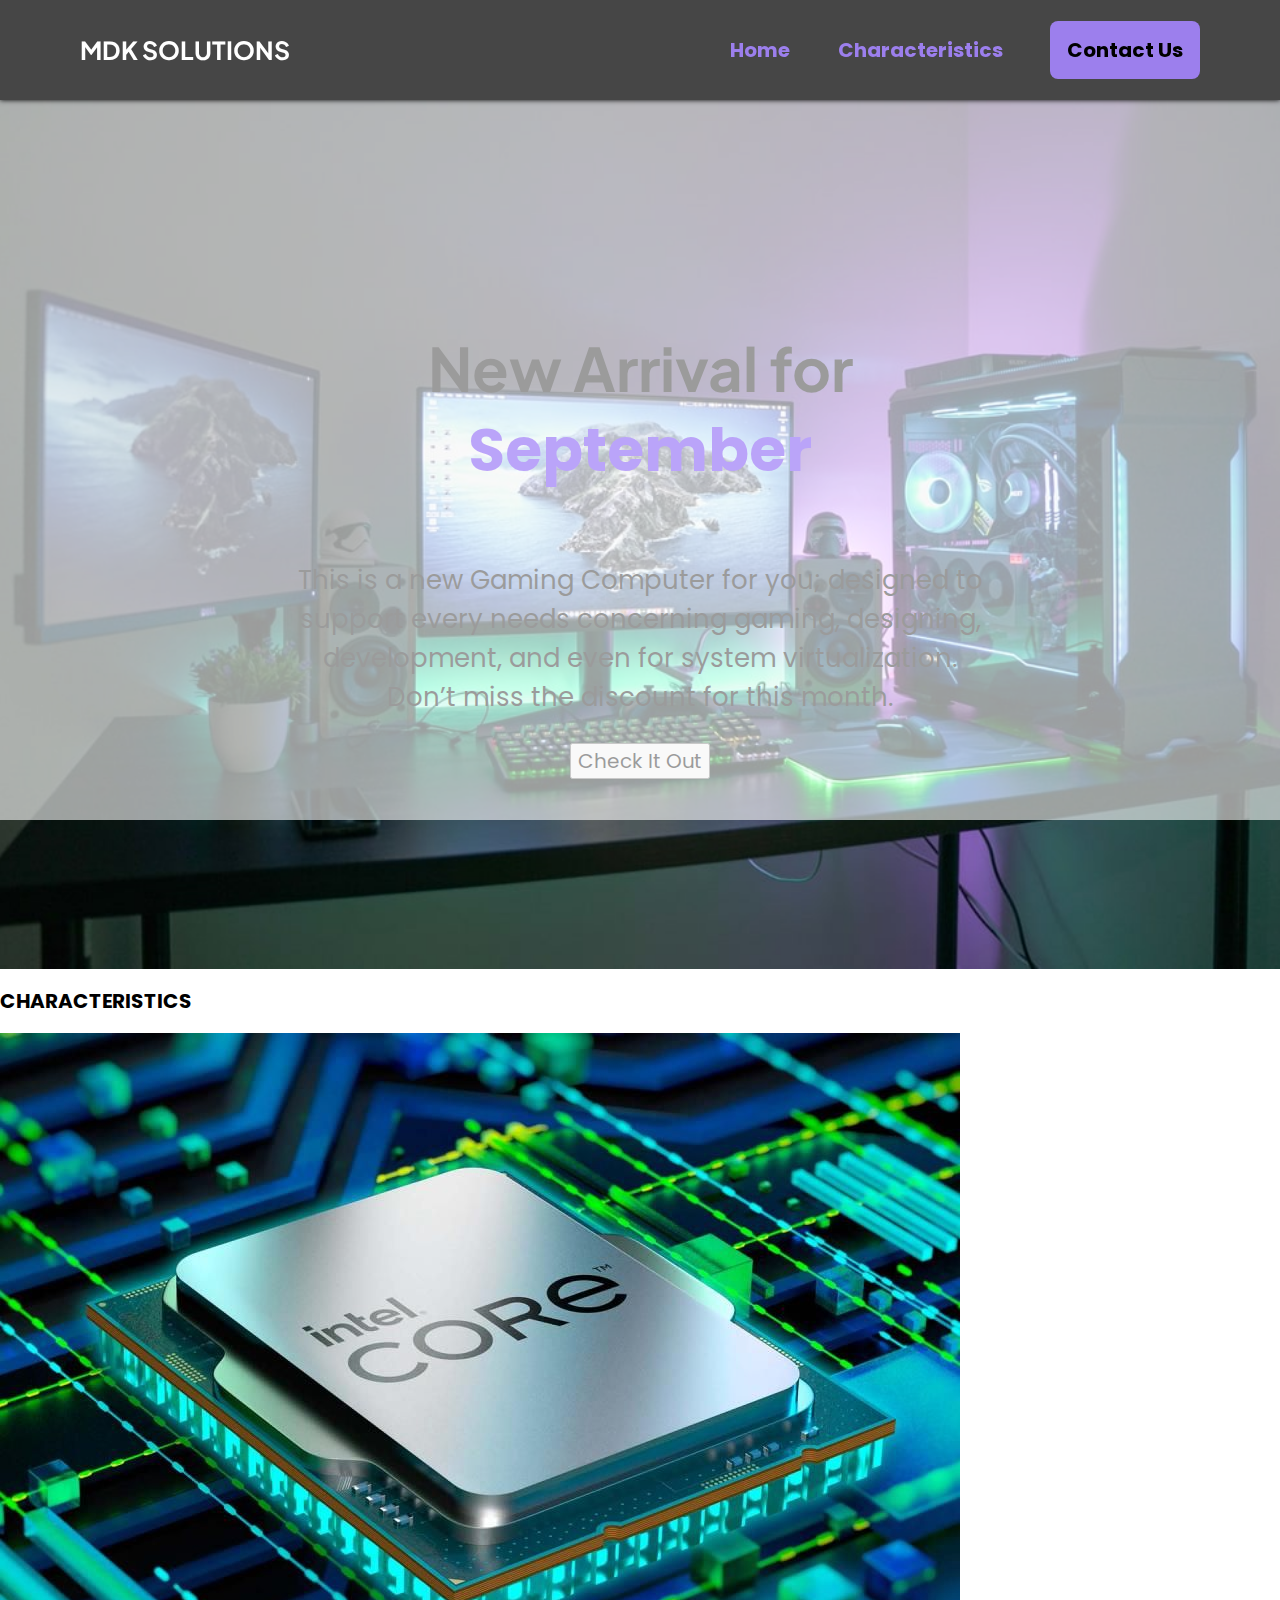
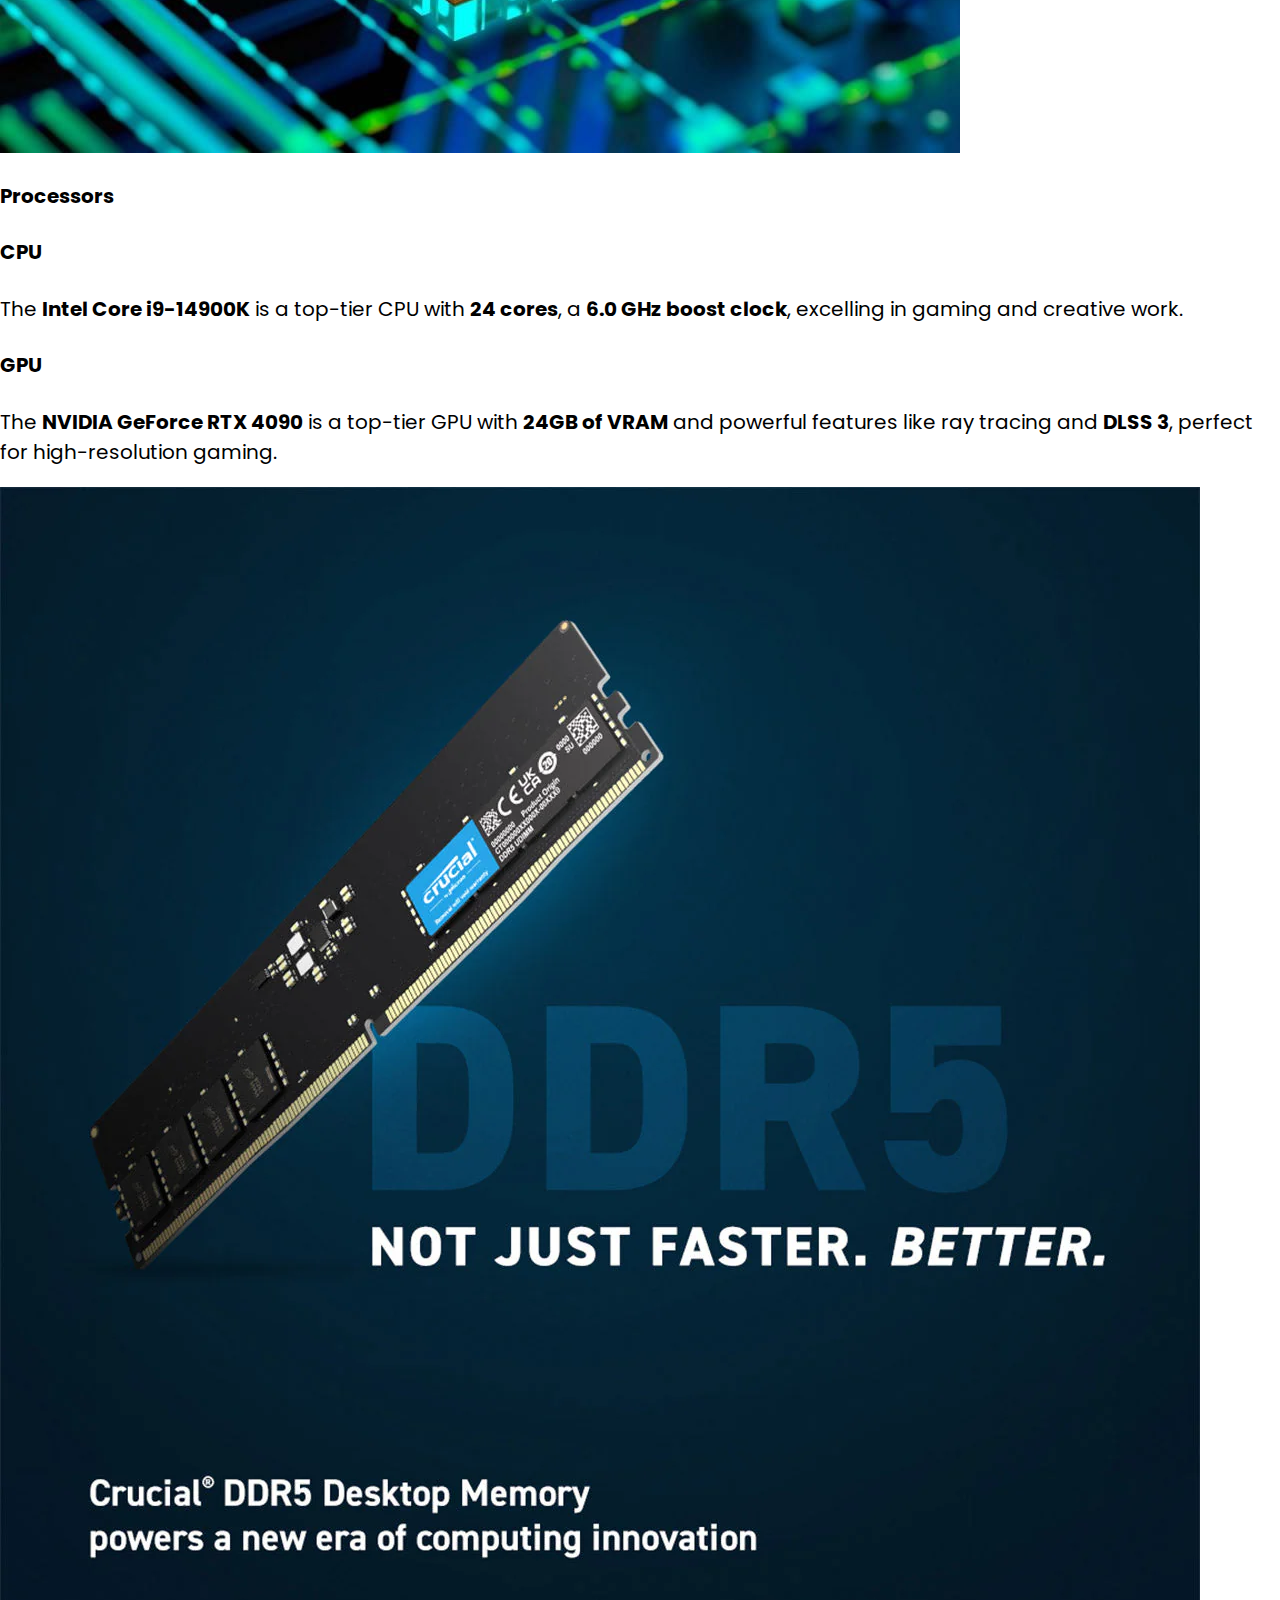
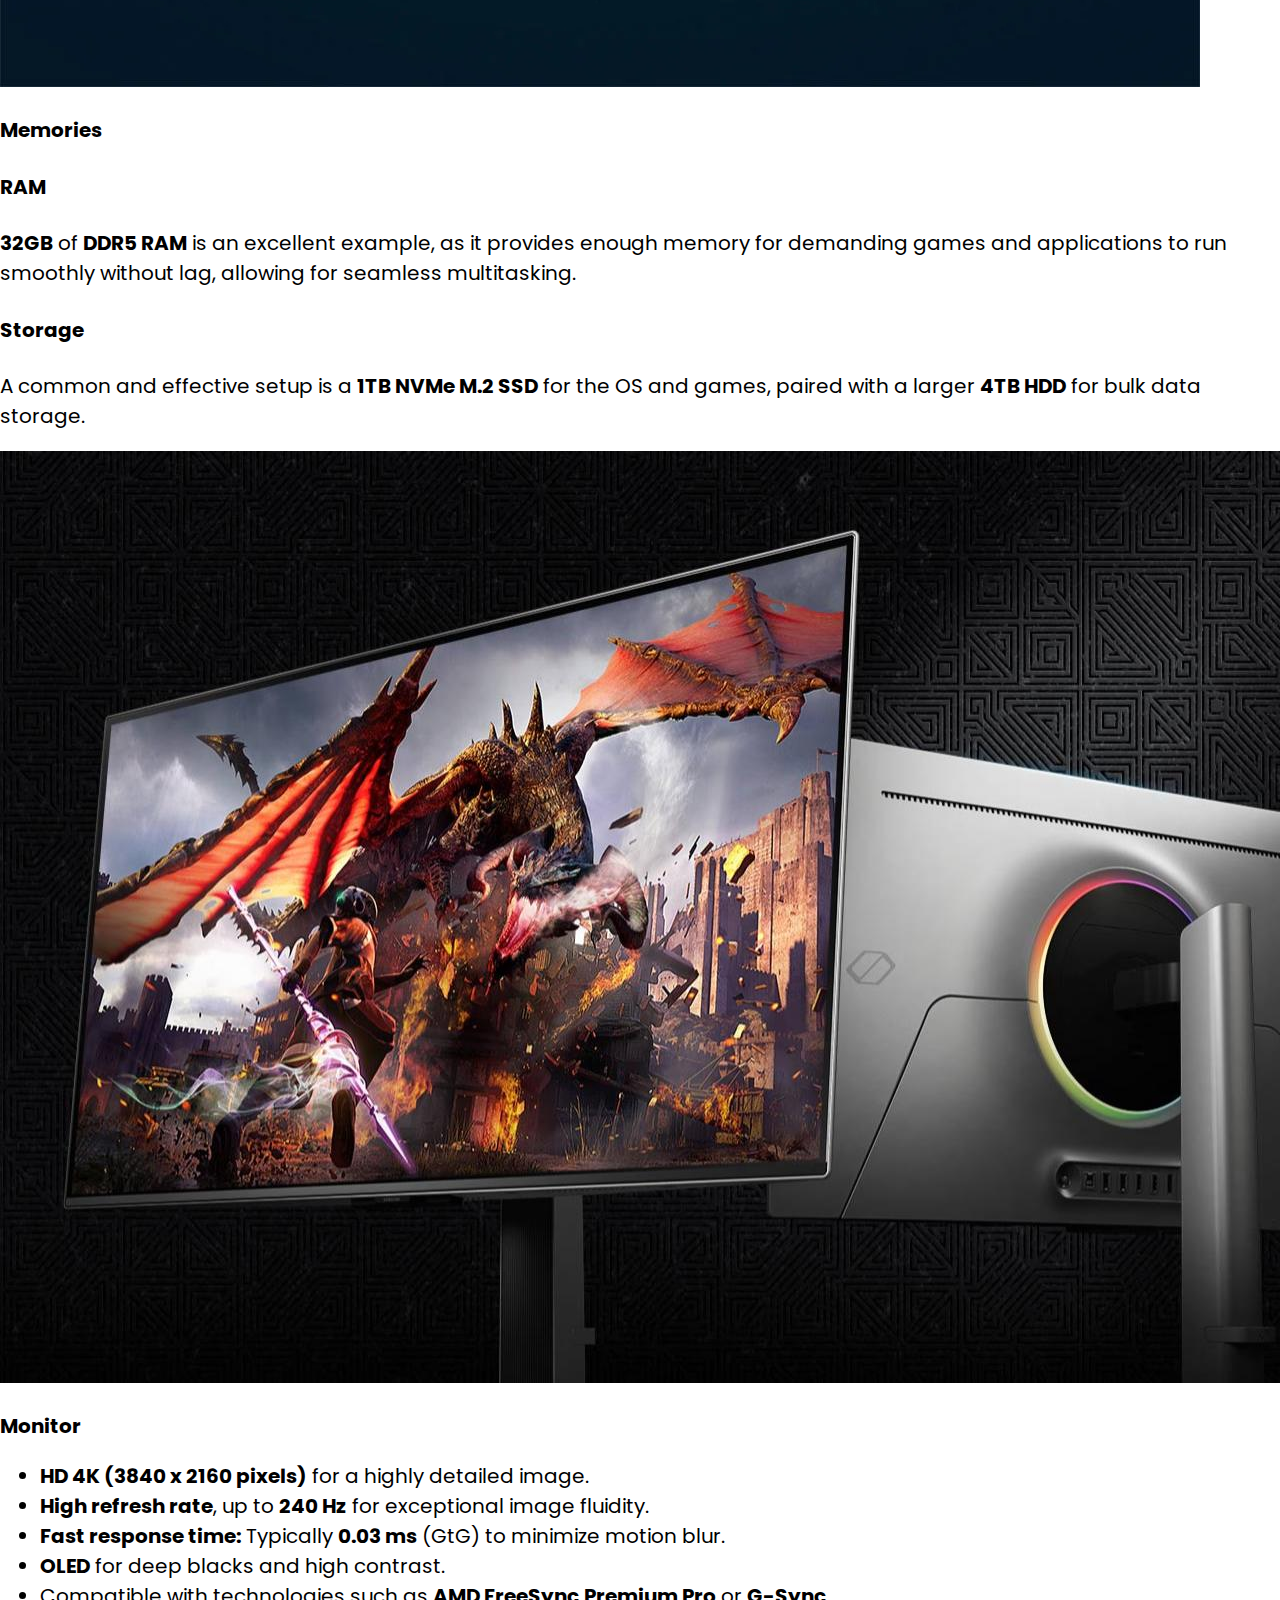
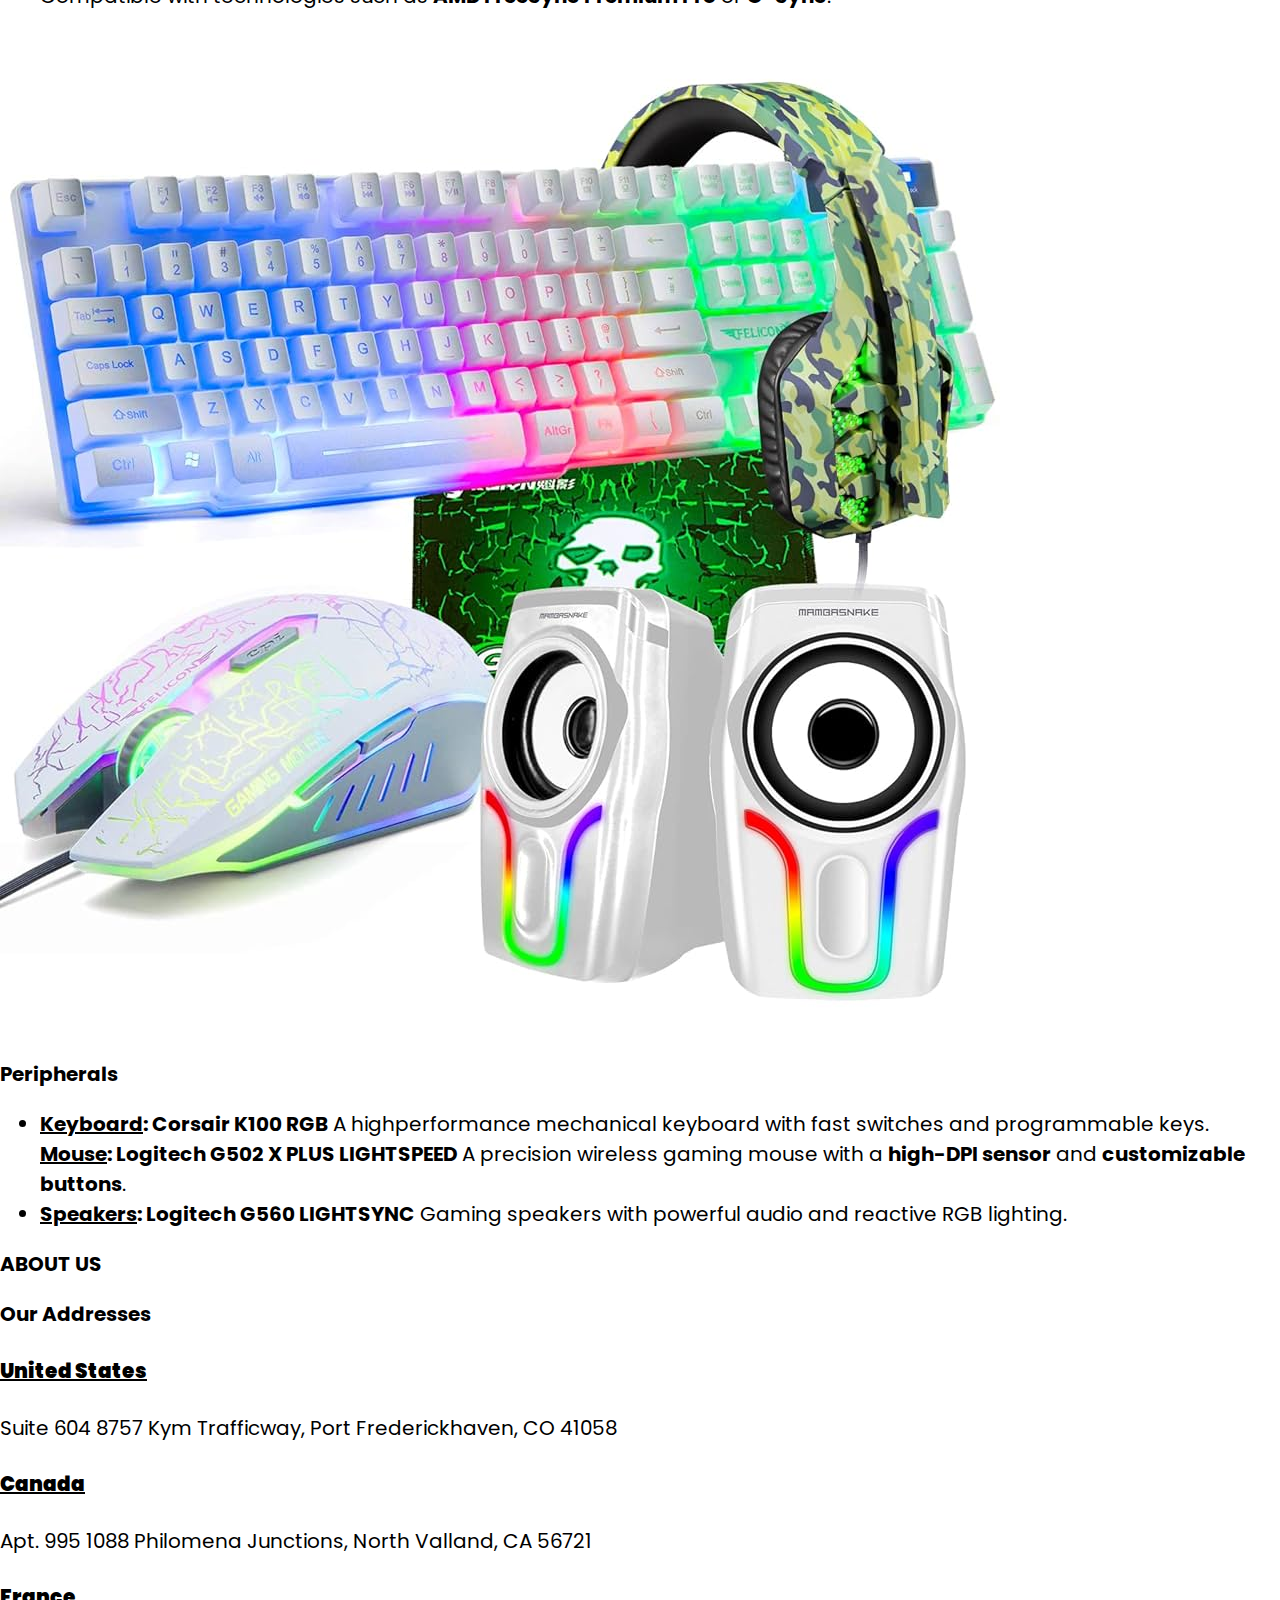
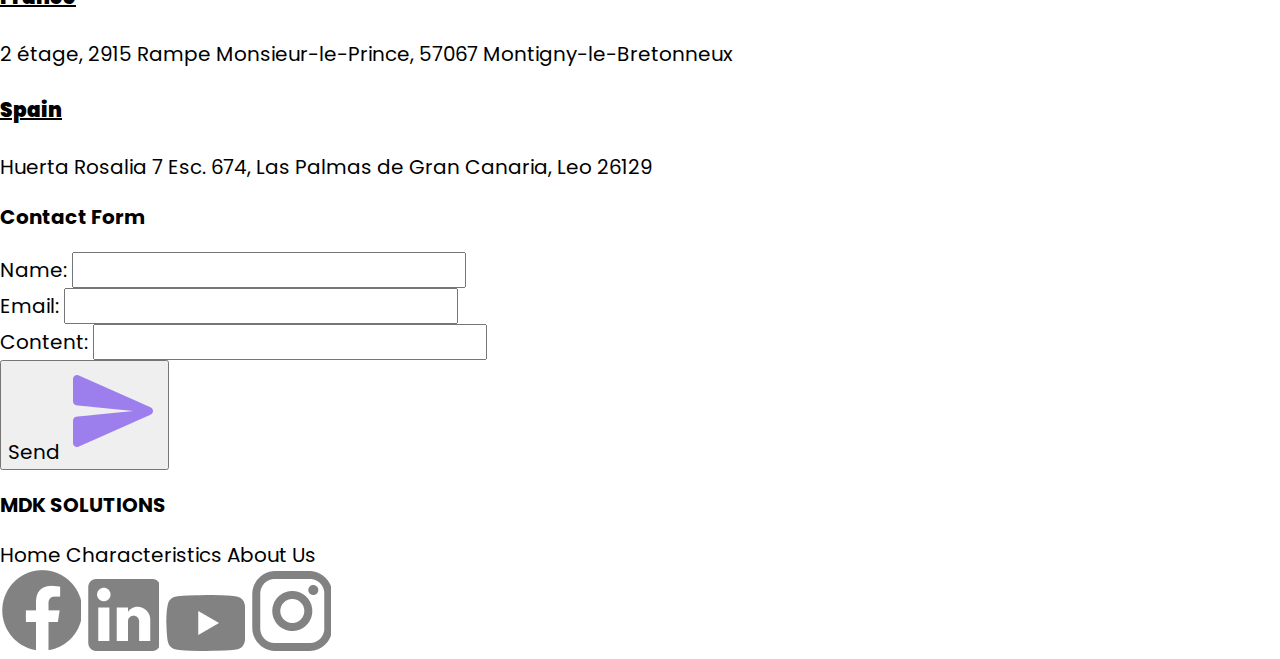
<file: LandingPage/index.html>
<!DOCTYPE html>
<html lang="en">
<head>
  <meta charset="UTF-8">
  <meta name="viewport" content="width=device-width, initial-scale=1.0">
  <title>Landing Page</title>
  <link rel="preconnect" href="https://fonts.googleapis.com">
  <link rel="preconnect" href="https://fonts.gstatic.com" crossorigin>
  <link href="https://fonts.googleapis.com/css2?family=Inter:ital,opsz,wght@0,14..32,100..900;1,14..32,100..900&family=Plus+Jakarta+Sans:ital,wght@0,200..800;1,200..800&family=Poppins:ital,wght@0,100;0,200;0,300;0,400;0,500;0,600;0,700;0,800;0,900;1,100;1,200;1,300;1,400;1,500;1,600;1,700;1,800;1,900&display=swap" rel="stylesheet">
  <link rel="stylesheet" href="style.css">
</head>
<body>
  <header>
    <h3>MDK SOLUTIONS</h3>
    <nav>
      <a href="">Home</a>
      <a href="#characteristics">Characteristics</a>
      <a href="#about">
        <button>Contact Us</button>
      </a>
    </nav>
  </header>
  <main>
    <section class="section_hero">
      <div class="cover"></div>
      <div class="hero_content">
        <h1>New Arrival for <span>September</span></h1>
        <p>This is a new Gaming Computer for you; designed to support every needs concerning gaming, designing, development, and even for system virtualization. Don’t miss the discount for this month.</p>
        <a href=""><button>Check It Out</button></a>
      </div>
    </section>
    <section class="section_charact" id="Characteristics">
      <h2>CHARACTERISTICS</h2>
      <article>
        <div class="desc_image">
          <img src="assets/img/processor.jpg" alt="Processor Image">
        </div>
        <div class="description">
          <h3>Processors</h3>
          <div>
            <h4>CPU</h4>
            <p>
              The <strong>Intel Core i9-14900K</strong> is a top-tier CPU with <strong>24 cores</strong>, a <strong>6.0 GHz boost clock</strong>, excelling in gaming and creative work.
            </p>
          </div>
          <div>
            <h4>GPU</h4>
            <p>
              The <strong>NVIDIA GeForce RTX 4090</strong> is a top-tier GPU with <strong>24GB of VRAM</strong> and powerful features like ray tracing and <strong>DLSS 3</strong>, perfect for high-resolution gaming.
            </p>
          </div>
        </div>
      </article>
      <article>
        <div class="desc_image">
          <img src="assets/img/ddr5.webp" alt="DDR5 Image">
        </div>
        <div class="description">
          <h3>Memories</h3>
          <div>
            <h4>RAM</h4>
            <p>
              <strong>32GB</strong> of <strong>DDR5 RAM</strong> is an excellent example, as it provides enough memory for demanding games and applications to run smoothly without lag, allowing for seamless multitasking.
            </p>
          </div>
          <div>
            <h4>Storage</h4>
            <p>
              A common and effective setup is a <strong>1TB NVMe M.2 SSD</strong> for the OS and games, paired with a larger <strong>4TB HDD</strong> for bulk data storage.
            </p>
          </div>
        </div>
      </article>
      <article>
        <div class="desc_image">
          <img src="assets/img/samsung-odyssey-oled-g8.jpg" alt="Samsung Monitor Image">
        </div>
        <div class="description">
          <h3>Monitor</h3>
          <div>
            <ul>
              <li>
                <strong>HD 4K (3840 x 2160 pixels)</strong> for a highly detailed image.
              </li>
              <li>
                <strong>High refresh rate</strong>, up to <strong>240 Hz</strong> for exceptional image fluidity.
              </li>
              <li>
                <strong>Fast response time:</strong> Typically <strong>0.03 ms</strong> (GtG) to minimize motion blur.
              </li>
              <li>
                <strong>OLED</strong> for deep blacks and high contrast.
              </li>
              <li>
                Compatible with technologies such as <strong>AMD FreeSync Premium Pro</strong> or <strong>G-Sync</strong>.
              </li>
            </ul>
          </div>
        </div>
      </article>
      <article>
        <div class="desc_image">
          <img src="assets/img/peripherals.jpg" alt="Peripherals Image">
        </div>
        <div class="description">
          <h3>Peripherals</h3>
          <div>
            <ul>
              <li>
                <strong><u>Keyboard</u>: Corsair K100 RGB</strong> A highperformance mechanical keyboard with fast switches and programmable keys.
              </li>
              <strong><u>Mouse</u>: Logitech G502 X PLUS LIGHTSPEED</strong> A precision wireless gaming mouse with a <strong>high-DPI sensor</strong> and <strong>customizable buttons</strong>.
              <li>
                <strong><u>Speakers</u>: Logitech G560 LIGHTSYNC</strong> Gaming speakers with powerful audio and reactive RGB lighting.
              </li>
            </ul>
          </div>
        </div>
      </article>
    </section>

    <section class="section_about" id="about">
      <h2>ABOUT US</h2>
      <div class="about_content">
        <div class="about_address">
          <h3>Our Addresses</h3>
          <div class="address_content">
            <div class="add_country">
              <h4><strong><u>United States</u></strong></h4>
              <p>
                Suite 604 8757 Kym Trafficway, Port Frederickhaven, CO 41058
              </p>
            </div>
            <div class="add_country">
              <h4><strong><u>Canada</u></strong></h4>
              <p>
                Apt. 995 1088 Philomena Junctions, North Valland, CA 56721
              </p>
            </div>
            <div class="add_country">
              <h4><strong><u>France</u></strong></h4>
              <p>
                2 étage, 2915 Rampe Monsieur-le-Prince, 57067 Montigny-le-Bretonneux
              </p>
            </div>
            <div class="add_country">
              <h4><strong><u>Spain</u></strong></h4>
              <p>
                Huerta Rosalia 7 Esc. 674, Las Palmas de Gran Canaria, Leo 26129
              </p>
            </div>
          </div>
        </div>
        <div class="form">
          <h3>Contact Form</h3>
          <form action="/" method="post">
            <div>
              <label for="name">Name:</label>
              <input type="text" name="name" id="name">
            </div>
            <div>
              <label for="email">Email:</label>
              <input type="email" name="email" id="email">
            </div>
            <div>
              <label for="area">Content:</label>
              <input id="text" name="area">
            </div>
            <button>Send <img src="assets/icons/send.png" alt=""></button>
          </form>
        </div>
      </div>
    </section>
  </main>
  <footer>
    <h3>MDK SOLUTIONS</h3>
    <div class="footer_menu">
      <a href="">Home</a>
      <a href="#characteristics">Characteristics</a>
      <a href="#about">About Us</a>
    </div>
    <div class="footer_social">
      <img src="assets/icons/facebook.png" alt="facebook">
      <img src="assets/icons/linkedin.png" alt="linkedin">
      <img src="assets/icons/youttube.png" alt="youtube">
      <img src="assets/icons/instagram.png" alt="intagram">
    </div>
  </footer>
</body>
</html>
</file>
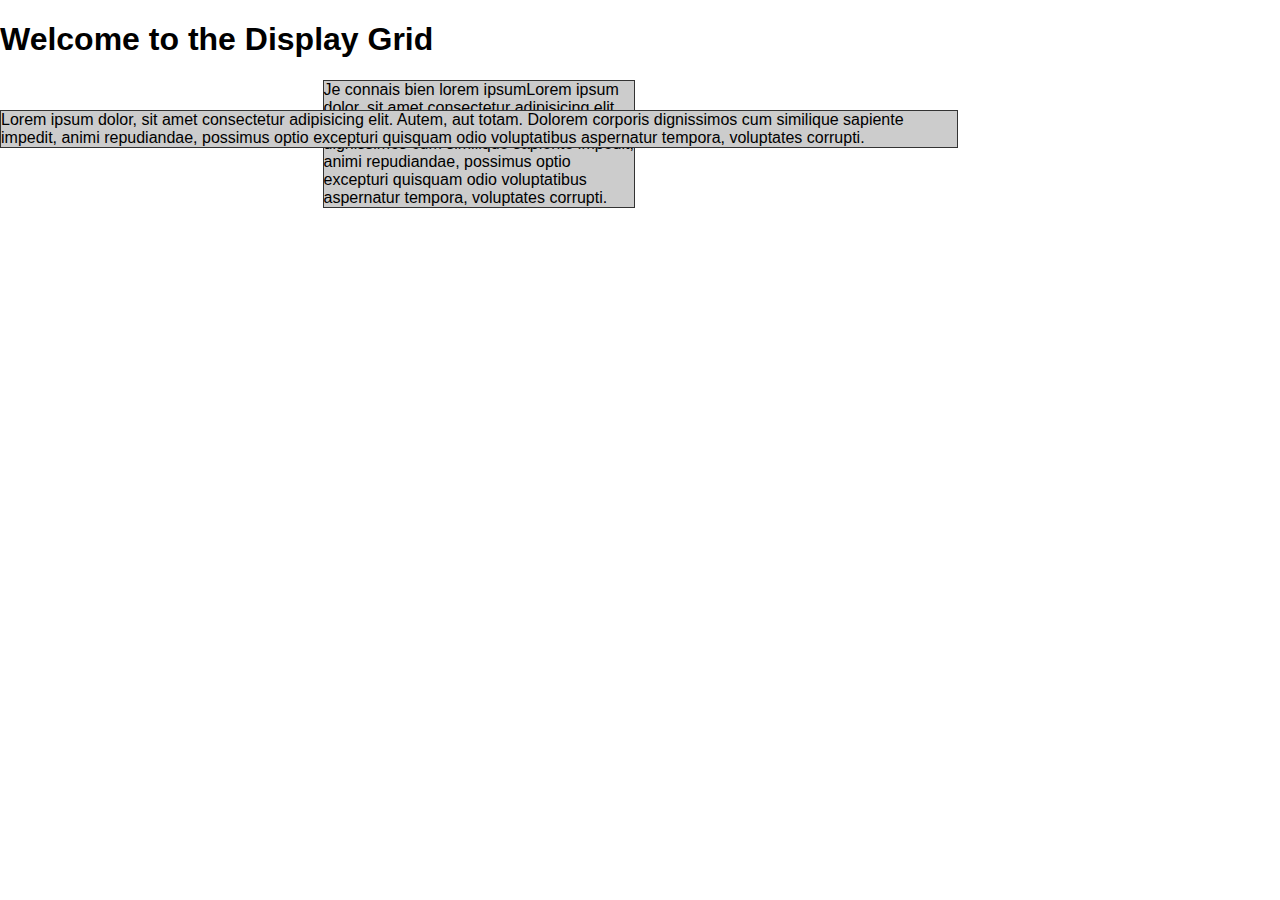
<file: HTML/display.html>
<!DOCTYPE html>
<html lang="en">
  <head>
    <meta charset="UTF-8" />
    <meta name="viewport" content="width=device-width, initial-scale=1.0" />
    <title>Display Grid</title>
    <link rel="stylesheet" href="display.css">
  </head>
  <body>
    <h1>Welcome to the Display Grid</h1>
    <section>
      <div class="child part1">
        Je connais bien lorem ipsumLorem ipsum dolor, sit amet consectetur adipisicing elit. Autem, aut
        totam. Dolorem corporis dignissimos cum similique sapiente impedit,
        animi repudiandae, possimus optio excepturi quisquam odio voluptatibus
        aspernatur tempora, voluptates corrupti.
      </div>
      <div class="child part2">
        Lorem ipsum dolor, sit amet consectetur adipisicing elit. Autem, aut
        totam. Dolorem corporis dignissimos cum similique sapiente impedit,
        animi repudiandae, possimus optio excepturi quisquam odio voluptatibus
        aspernatur tempora, voluptates corrupti.
      </div>
      <!-- <div class="child part3">
        Lorem ipsum dolor, sit amet consectetur adipisicing elit. Autem, aut
        totam. Dolorem corporis dignissimos cum similique sapiente impedit,
        animi repudiandae, possimus optio excepturi quisquam odio voluptatibus
        aspernatur tempora, voluptates corrupti.
      </div>
      <div class="child part4">
        Lorem ipsum dolor, sit amet consectetur adipisicing elit. Autem, aut
        totam. Dolorem corporis dignissimos cum similique sapiente impedit,
        animi repudiandae, possimus optio excepturi quisquam odio voluptatibus
        aspernatur tempora, voluptates corrupti.
      </div>
      <div class="child part5">
        Lorem ipsum dolor, sit amet consectetur adipisicing elit. Autem, aut
        totam. Dolorem corporis dignissimos cum similique sapiente impedit,
        animi repudiandae, possimus optio excepturi quisquam odio voluptatibus
        aspernatur tempora, voluptates corrupti.
      </div>
      <div class="child part6">
        Lorem ipsum dolor, sit amet consectetur adipisicing elit. Autem, aut
        totam. Dolorem corporis dignissimos cum similique sapiente impedit,
        animi repudiandae, possimus optio excepturi quisquam odio voluptatibus
        aspernatur tempora, voluptates corrupti.
      </div>
      <div class="child part7">
        Lorem ipsum dolor, sit amet consectetur adipisicing elit. Autem, aut
        totam. Dolorem corporis dignissimos cum similique sapiente impedit,
        animi repudiandae, possimus optio excepturi quisquam odio voluptatibus
        aspernatur tempora, voluptates corrupti.
      </div>
      <div class="child part8">
        Lorem ipsum dolor, sit amet consectetur adipisicing elit. Autem, aut
        totam. Dolorem corporis dignissimos cum similique sapiente impedit,
        animi repudiandae, possimus optio excepturi quisquam odio voluptatibus
        aspernatur tempora, voluptates corrupti.
      </div> -->
    </section>
  </body>
</html>
</file>
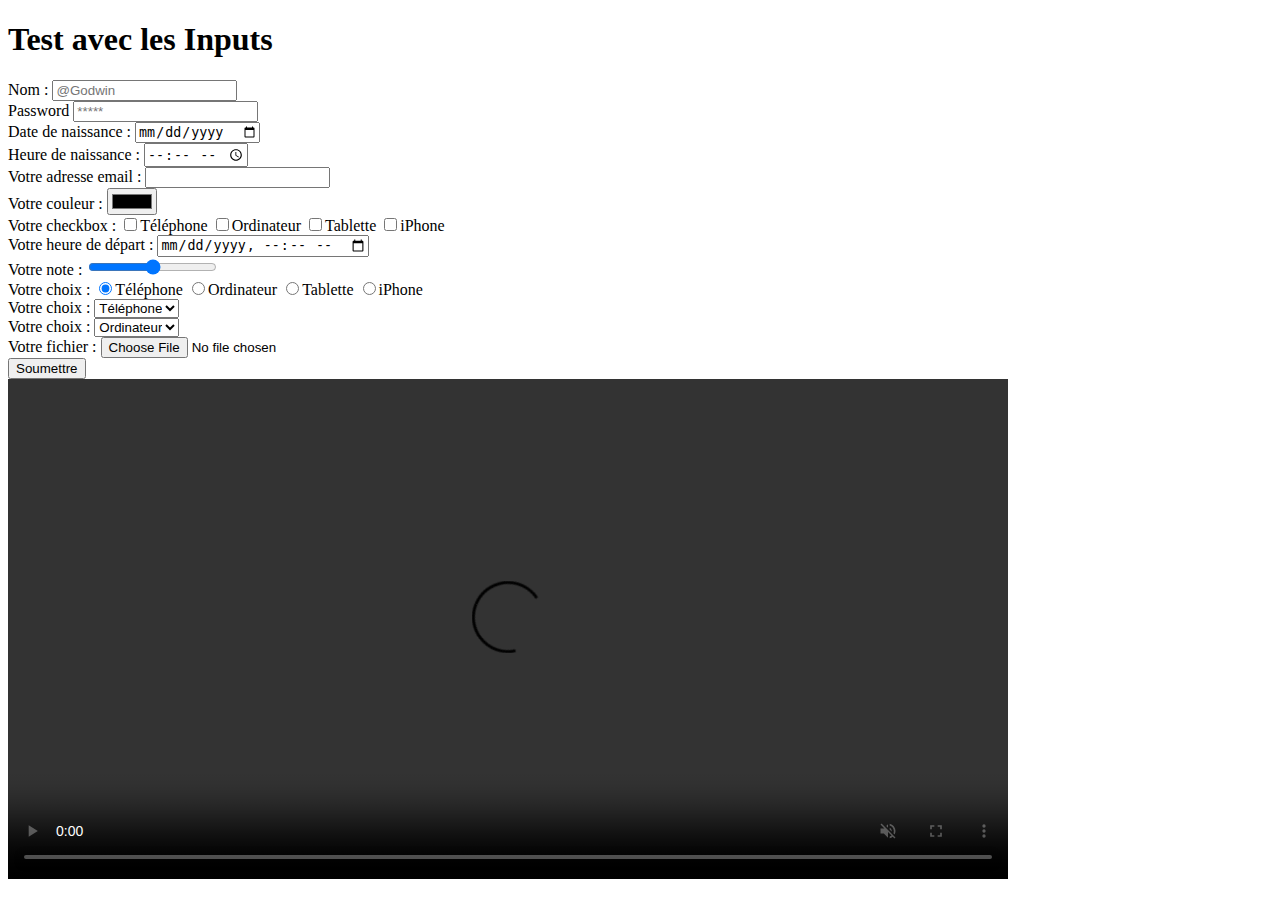
<file: HTML/inputs.html>
<!DOCTYPE html>
<html lang="en">
  <head>
    <meta charset="UTF-8" />
    <meta name="viewport" content="width=device-width, initial-scale=1.0" />
    <title>TEST AVEC LES INPUTS & LES AUTRES BALISES</title>
  </head>
  <body>
    <h1>Test avec les Inputs</h1>
    <form method="POST" enctype="multipart/form-data">
      <div>
        <label for="name">Nom :</label>
        <input type="text" name="name" id="name" placeholder="@Godwin" />
      </div>

      <div>
        <label for="passwd">Password</label>
        <input type="password" name="pass" id="passwd" placeholder="*****" />
      </div>

      <div>
        <label for="birth">Date de naissance :</label>
        <input type="date" name="birth" id="birth" />
      </div>

      <div>
        <label for="birthtime">Heure de naissance :</label>
        <input type="time" name="htime" id="birthtime" />
      </div>

      <div>
        <label for="email">Votre adresse email :</label>
        <input type="email" name="youknow" id="email" />
      </div>

      <div>
        <label for="color">Votre couleur :</label>
        <input type="color" name="color" id="color" />
      </div>

      <div>
        <label for="check">Votre checkbox :</label>
        <label>
          <input type="checkbox" name="check" id="check" />Téléphone</label
        >
        <label>
          <input type="checkbox" name="check" id="check" />Ordinateur</label
        >
        <label>
          <input type="checkbox" name="check" id="check" />Tablette</label
        >
        <label> <input type="checkbox" name="check" id="check" />iPhone</label>
      </div>

      <div>
        <label for="time">Votre heure de départ :</label>
        <input type="datetime-local" name="time" id="time" />
      </div>

      <div>
        <label for="range">Votre note :</label>
        <input type="range" name="range" id="range" min="1" max="5" />
      </div>

      <div>
        <label for="rad">Votre choix :</label>
        <label> <input type="radio" name="radio" id="rad" checked />Téléphone</label>
        <label> <input type="radio" name="radio" id="rad" />Ordinateur</label>
        <label> <input type="radio" name="radio" id="rad" />Tablette</label>
        <label> <input type="radio" name="radio" id="rad" />iPhone</label>
      </div>

      <div>
        <label for="select">Votre choix :</label>
        <select name="select" id="select">
          <option value="1">Téléphone</option>
          <option value="2">Ordinateur</option>
          <option value="3">Tablette</option>
          <option value="4">iPhone</option>
        </select>
      </div>

      <div>
        <label for="select">Votre choix :</label>
        <select name="select" id="select">
          <option value="Téléphone">Téléphone</option>
          <option value="Ordinateur" selected>Ordinateur</option>
          <option value="Tablette">Tablette</option>
          <option value="iPhone">iPhone</option>
        </select>
      </div>

      <div>
        <label for="file">Votre fichier :</label>
        <input type="file" name="file" id="file" />
      </div>

      <button>Soumettre</button>
      <!-- <input type="submit" value="Soumettre"> -->
    </form>
    <div>
      <video controls width="1000" preload="auto" muted autoplay height="500">
        <source src="C:/Users/MDK_Jules/Downloads/Video/film.mp4" type="video/mp4" />
      </videocontrols>
      <iframe width="800" height="500" src="https://www.youtube.com/embed/UtEyKP0njm4?list=PLjwdMgw5TTLWgy9PfYfNQ25OK-4ffExv2" title="HTML/CSS Tip: Nesting Links" frameborder="0" allow="accelerometer; autoplay; clipboard-write; encrypted-media; gyroscope; picture-in-picture; web-share" referrerpolicy="strict-origin-when-cross-origin" allowfullscreen></iframe>
    </div>
  </body>
</html>
</file>
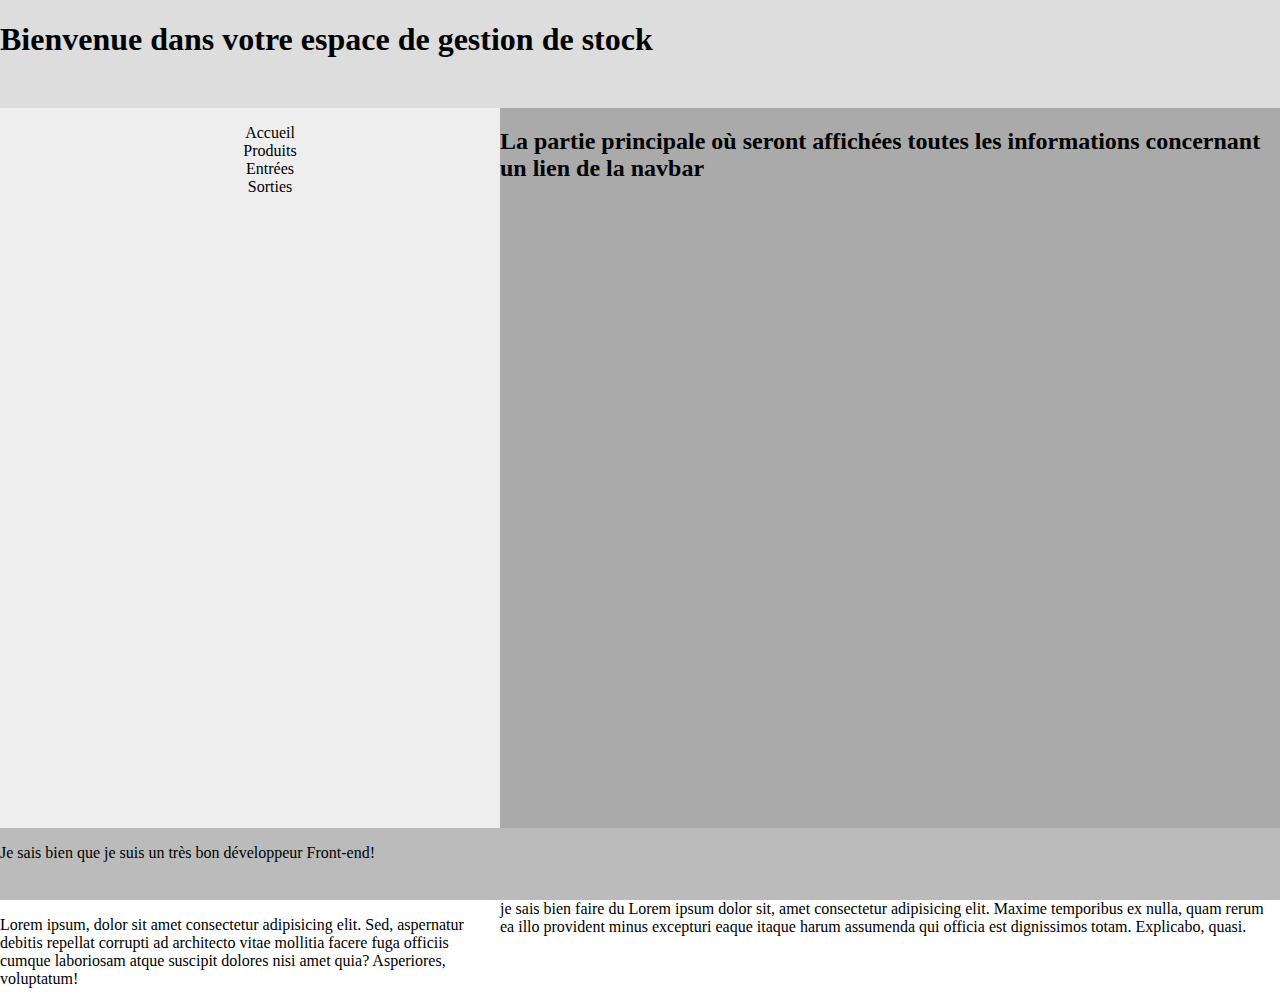
<file: StockManager/index2.html>
<!DOCTYPE html>
<html lang="en">
<head>
  <meta charset="UTF-8">
  <meta name="viewport" content="width=device-width, initial-scale=1.0">
  <title>Stock Manager</title>
  <link rel="stylesheet" href="style.css">
</head>
<body>
  <section>
    <header>
      <h1>Bienvenue dans votre espace de gestion de stock</h1>
    </header>
    <nav><ul>
      <li>Accueil</li>
      <li>Produits</li>
      <li>Entrées</li>
      <li>Sorties</li>
    </ul></nav>
    <main>
      <h2>La partie principale où seront affichées toutes les informations concernant un lien de la navbar</h2>
    </main>
    <footer>
      <p>Je sais bien que je suis un très bon développeur Front-end!</p>
    </footer>
    <div><p>Lorem ipsum, dolor sit amet consectetur adipisicing elit. Sed, aspernatur debitis repellat corrupti ad architecto vitae mollitia facere fuga officiis cumque laboriosam atque suscipit dolores nisi amet quia? Asperiores, voluptatum!</p></div>
    <div>je sais bien faire du Lorem ipsum dolor sit, amet consectetur adipisicing elit. Maxime temporibus ex nulla, quam rerum ea illo provident minus excepturi eaque itaque harum assumenda qui officia est dignissimos totam. Explicabo, quasi.</div>
  </section>
</body>
</html>
</file>
<file: LandingPage/style.css>
:root {
  --color-primary: #9C7FED;
  --color-secondary: #5117F0;
  --color-white: #fff;
  --color-black: #000;
  --color-header-bg: rgb(70, 70, 70);
  --color-description: #404040;
  --color-form-border: #D5D5D5;
  --transition: all 0.3s ease;
}
* {
  box-sizing: border-box;
  font-family: Poppins, Inter, Lato, sans-serif;
  font-size: 20px;
}
html {
  margin: 0;
  padding: 0;
}
body {
  margin: 0;
  padding: 0;
}
a,
a:link,
a:visited,
a:focus {
  text-decoration: none;
  color: inherit;
}

/* --------- PARTIE HEADER --------- */
header {
  margin: 0;
  padding: 0 80px;
  position: sticky;
  top: 0;
  left: 0;
  height: 100px;
  background-color: var(--color-header-bg);
  display: flex;
  justify-content: space-between;
  align-items: center;
  box-shadow: 0 0px 5px var(--color-black);
  z-index: 5;
}
header h3 {
  font-family: "Plus Jakarta Sans", sans-serif;
  font-size: 25px;
  color: var(--color-white);
}
header nav {
  margin: 0;
  padding: 0;
  width: 470px;
  height: auto;
  display: flex;
  justify-content: space-between;
  align-items: center;
}
header nav a,
header nav a:link,
header nav a:visited {
  color: var(--color-primary);
  font-weight: bold;
}
header nav a button {
  width: 150px;
  height: 58px;
  color: var(--color-black);
  background-color: var(--color-primary);
  font-weight: bold;
  border: none;
  border-radius: 8px;
}
header nav a button:hover,
header nav a button:focus {
  background-color: var(--color-white);
  color: var(--color-secondary);
  transition: var(--transition);
}

/* -------- PARTIE HERO --------- */
.section_hero {
  display: relative;
  width: auto;
  height: auto;
  background: url("assets/img/HeroImage.jpg") center/cover no-repeat;
  margin: 0;
  padding: 190px 300px;
}
.cover {
  position: absolute;
  top: 100px;
  left: 0;
  right: 0;
  display: block;
  height: 720px;
  width: 100%;
  background-color: #ffffff9b;
  z-index: 2;
}
.hero_content {
  display: flex;
  flex-direction: column;
  justify-content: center;
  align-items: center;
  z-index: 4;
}
.section_hero h1 {
  font-family: "Plus Jakarta Sans", sans-serif;
  font-size: 60px;
  text-align: center;
}
.hero_content h1 span {
  color: var(--color-secondary);
  font-size: 60px;
}
.hero_content p {
  text-align: center;
  font-size: 26px;
  width: 700px;
}
</file>
<file: HTML/display.css>
* {
  box-sizing: border-box;
}
body {
  font-family: Poppins, sans-serif;
  margin: 0;
  padding: 0;
}

section {
  display: grid;
  grid-template-columns: 1fr 1fr 1fr 1fr;
  grid-column-gap: 10px;
  grid-row-gap: 25px;

}
.part1 {
  grid-column: 2;
  grid-row: 1 / span 4;
}
.part2 {
  grid-column: 1 / span 3;
  grid-row: 2;
}
section > div {
  background-color: #ccc;
  border: 1px solid #333;
}
</file>
<file: StockManager/style.css>
* {
  box-sizing: border-box;
}
body {
  margin: 0;
  padding: 0;
}
:root {
  --back: #ddd;
}
section {
  display: grid;
  grid-template-columns: minmax(200px, 500px) 1fr;
  grid-template-rows: 12vh 80vh 8vh;
  /* grid-auto-flow: row; */
  grid-template-areas:
    "header header"
    "nav main"
    "footer footer";
  justify-content: center;
}
header {
  grid-area: header;
  background-color: var(--back);
  /* grid-column: 1 / span 2; */
}
nav {
  grid-area: nav;
  background-color: #eee;
  /* grid-row: 2 / span 2; */
}
nav ul {
  display: flex;
  flex-direction: column;
  list-style: none;
  justify-content: center;
  align-items: center
}
main {
  grid-area: main;
  background-color: #aaa;
}
footer {
  grid-area: footer;
  background-color: #bbb;
  /* grid-column: 1 / span 2; */
}
</file>
